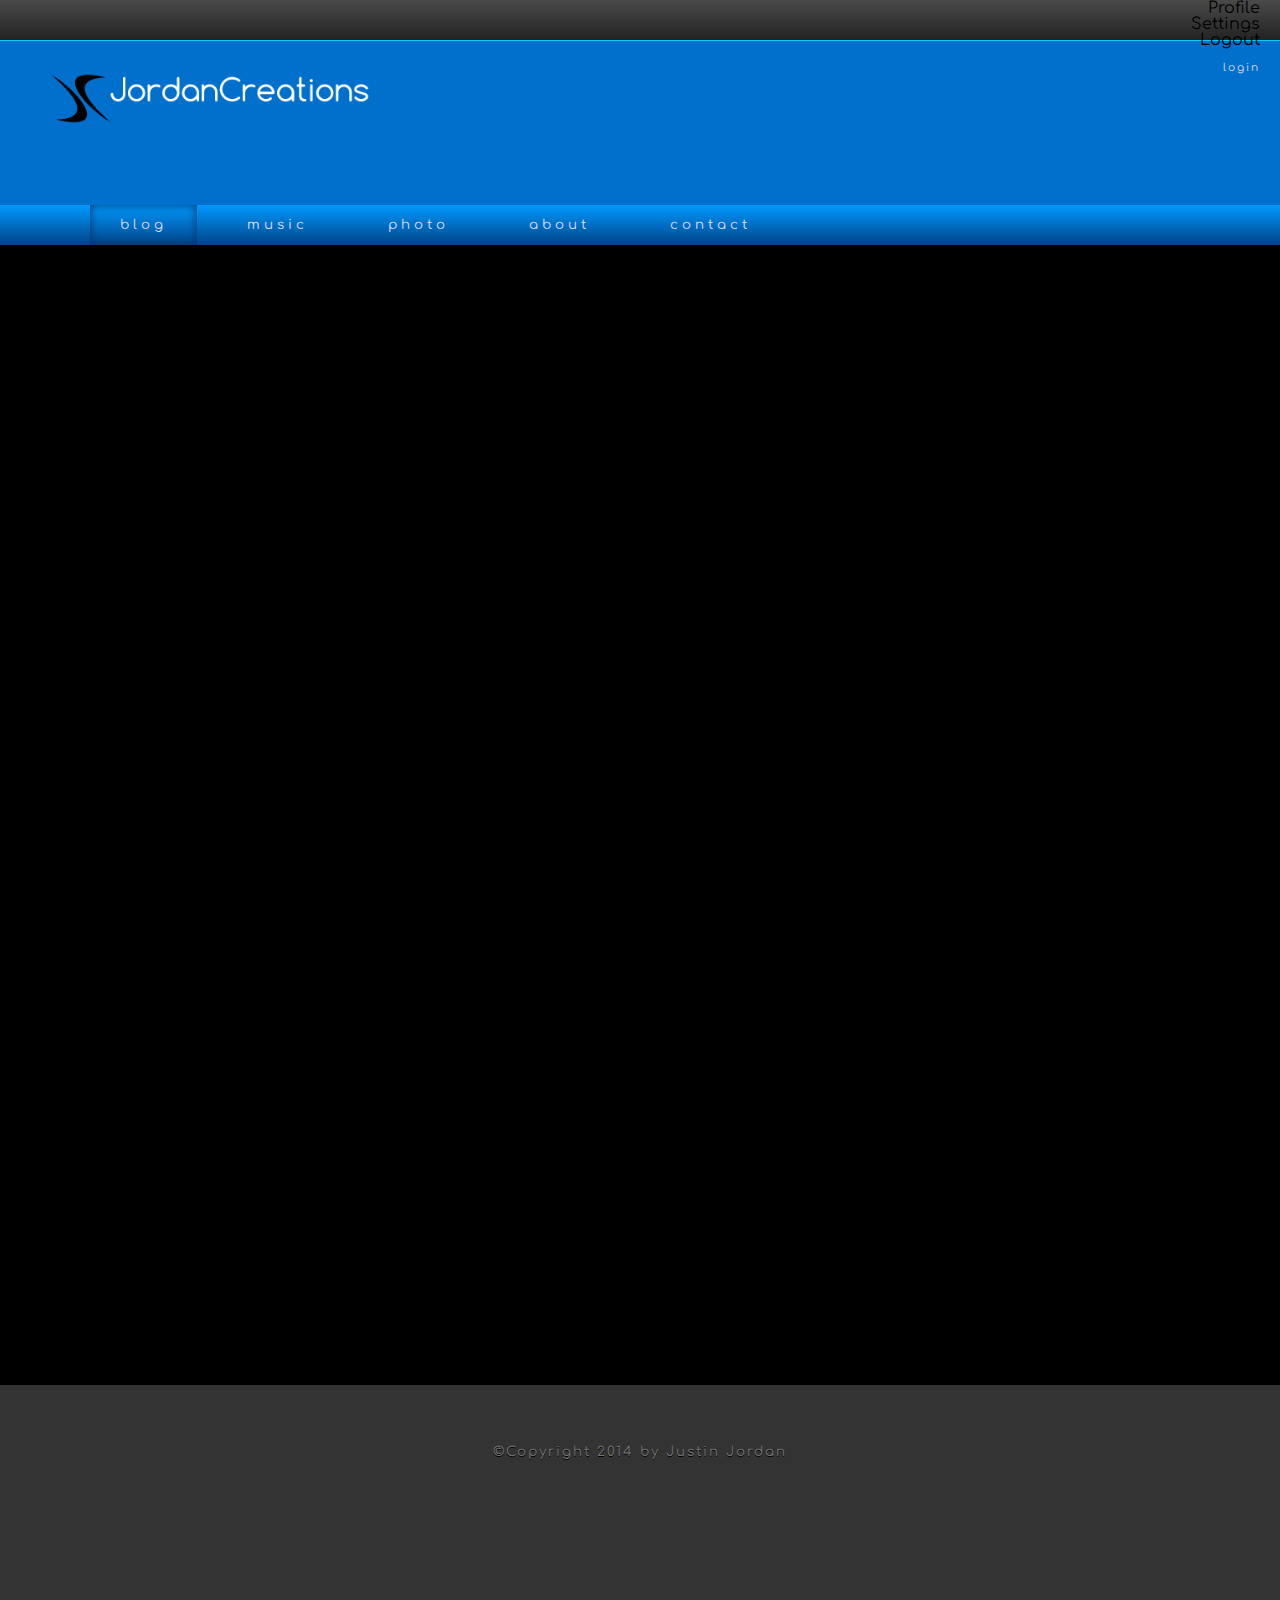
<file: index.html>
<!doctype html>
<html lang="en" ng-app="jcApp">
<head>
	<title>JordanCreations</title>
	<meta name="viewport" content="width=device-width, initial-scale=1, user-scalable=no"/>
	<link rel="stylesheet" type="text/css" href="reset.css"/>
	
	<link rel="stylesheet" type="text/css" href="style.css" media="screen, handheld"/>
	<link rel="stylesheet" type="text/css" href="enhanced.css" media="screen and (min-width: 40.5em)"/>
	<!--[if (lt IE 9)&(!IEMobile)]>
	<link rel="stylesheet" type="text/css" href="enhanced.css"/>
	<![endif]-->
	
	<script src="angular.min.js"></script>
    <script src="angular-route.min.js"></script>
    <script src="controllers.js"></script>
    <script src="app.js"></script>
</head>
<body ng-controller="mainCtrl" ng-class="{'no_scroll' : !scrolling}">

<div id="wrapper-div">
	
    <div id="top-div">
        <p ng-if="login.logged_in">
            <ul>
                <li>Profile</li>
                <li>Settings</li>
                <li>Logout</li>
            </ul>
        </p>
        <p ng-if="!login.logged_in">
            <a ng-click="showLoginDialog()">Login</a>
        </p>
        <div id="login-div" class="overlay" ng-show="login.view">
            <div class="blackout" ng-click="hideLoginDialog()"></div>
            <div id="login-window" class="window">
                <form ng-submit="SignIn(loginForm.user, loginForm.pass)">
                    <p>
                        Username:
                        <input type="text" ng-model="loginForm.user"/>
                    </p>
                    <p>
                        Password:
                        <input type="password" ng-model="loginForm.pass"/>
                    </p>
                    
                    <input type="submit" value="Login" />
                </form>
            </div>
        </div>
    </div>
    
    <div id="head-div">
        <img src="images/logo.gif"/>
    </div>
    
    <div id="separator-div">
        <div id="nav-div">
            <div id="mobile-menu-button" ng-click="showMenu()"></div>
            <div class="container">
                <ul id="main-nav" ng-controller="navCtrl">
                    <li ng-class="navClass('blog')"><a href="#blog">Blog</a></li>
                    <li ng-class="navClass('music')"><a href="#music">Music</a></li>
                    <li ng-class="navClass('photo')"><a href="#photo">Photo</a></li>
                    <li ng-class="navClass('about')"><a href="#about">About</a></li>
                    <li ng-class="navClass('contact')"><a href="#contact">Contact</a></li>

                </ul>
            </div>
        </div><!--end #nav-div -->
    </div><!--end #separator-div -->
    
	<div id="main-container">
        <div id="mobile-nav" ng-show="mobile_menu" ng-click="hideMenu()">
            <ul>
                <li><a href="#blog">Blog</a></li>
                <li><a href="#music">Music</a></li>
                <li><a href="#photo">Photo</a></li>
                <li><a href="#about">About</a></li>
                <li><a href="#contact">Contact</a></li>
            </ul>
        </div><!--end #mobile-nav -->
        
        <!-- AngularJS View -->
        <div id="main-div" ng-view></div>
        <!-- End of View -->
        
    </div><!--end #main-container -->
    
    <!-- Footer -->
    <div id="footer-div">
        <p>&copy;Copyright 2014 by Justin Jordan</p>
    </div><!--end #footer-div -->
</div><!--end #wrapper-div -->
    
</body>
</html>
</file>
<file: style.css>
@import url(http://fonts.googleapis.com/css?family=Dosis);
@import url(http://fonts.googleapis.com/css?family=Maven+Pro);

@import url(http://fonts.googleapis.com/css?family=Text+Me+One);
@import url(http://fonts.googleapis.com/css?family=Comfortaa:400,700,300);

body
{
	background-color: #000;
	font-family: 'Comfortaa', sans-serif;
	font-weight: 400;
}

.no_scroll
{
    overflow: hidden;
}

h1
{
    font-size: 160%;
    font-weight: bold;
}

#mobile-nav
{
	position: fixed;
    left: 0;
    top: 0;
	width: 100%;
	height: 100%;
	z-index: 999;
	
	background-color: #0070cc;
}
#mobile-nav ul
{
	padding: 64px 100px;
}
#mobile-nav li
{
	font-size: 200%;
	letter-spacing: 2px;
	margin-bottom: 40px;
}
#mobile-nav a
{
    color: #000;
    text-decoration: none;
}

#top-div
{
	display: none;
    
    padding: 0 20px;
}

#top-div p
{
    line-height: 40px;
    vertical-align: middle;
    
    color: #bbb;
    font-size: 8pt;
    letter-spacing: 2px;
}

#top-div a
{
    cursor: pointer;
    
    color: #ddd;
    text-transform: lowercase;
}
#top-div a:hover
{
    color: #fff;
}

.user-panel ul li
{
    float: left;
}

#login-window form
{
    float: left;
    margin: 40px auto auto 40px;
}

#head-div
{
    background-color: #0070cc;
	
	padding-bottom: 64px;
}
#head-div img
{
    position: relative;
    
    left: 8%;
    top: 30px;
	
	max-width: 320px;
	width: 75%;
	height: auto;
}

#separator-div
{
    background: #0070cc url([data-uri]) repeat-x;
    
    height: 40px;
    
    margin: 0;
}

#mobile-menu-button
{
    position: relative;
    top: 10px;
    
    margin: 0 auto;
    
	width: 16px;
	height: 16px;
	
	background: url([data-uri]);
}

#main-nav
{
    display: none;
}

#main-div
{
	min-height: 1000px;
	width: 90%;
    margin: 40px auto 100px;
    
    color: #fff;
}

/*  userProfile  */

.blackout
{
    position: fixed;
    left: 0;
    top: 0;
    
    width: 100%;
    height: 100%;
    
    background-color: #000;
    opacity: 1;
    
    z-index: -9999;
}
.window
{
    width: 100%;
    height: 100%;
        
    border: 0;
    border-radius: 20px;
    
    background-color: #0af;
    
    font-family: 'Comfortaa', sans-serif;
	text-shadow: 0 1px 0 #abf;
    
    color: #000;
}
.window-spinner
{
    width: 31px;
    height: 31px;
    margin: 215px auto;
    background: url("images/window-spinner.gif") no-repeat;
}
.window-container
{
    padding: 16px;
}

.window-close
{
    float: right;
    
    z-index: 9999;
    
    cursor: pointer;
}

.overlay
{
    position: fixed;
    left: 0;
    top: 0;
    
    width: 100%;
    height: 100%;
    
    z-index: 9999;
}

#userProfile
{
    letter-spacing: 2px;
}

#userData header
{
    margin-bottom: 20px;
}
#userData header h1
{
    text-align: center;
}
#userData header aside
{
    text-align: center;
    
    margin-top: 6px;
}
#userData header aside a
{
    font-size: 10pt;
    
    text-decoration: none;
    color: #000;
    
    border-bottom: 1px dotted #000;
}

#userData article
{
    position: absolute;
    top: 80px; right: 10px; bottom: 20px; left: 10px;
    
    overflow: auto;
}

#userData article figure
{
    float: left;
    
    margin-right: 20px;
}

#userData article figure img
{   
    border-radius: 10px;
    
    width: 300px;
    height: auto;
}

#userData article p
{
    margin-bottom: 10px;
    
    font-size: 10pt;
    text-align: justify;
    line-height: 150%;
    text-indent: 40px;
}
/*  userProfile end  */


/*  blogPost  */

.blogPost
{
    overflow: auto;
	position: relative;
    
    border: 0;
    border-radius: 20px;

	background-color: #0af;

    margin-top: 16px;
	padding-bottom: 16px;
    
    font-family: 'Comfortaa', sans-serif;
	text-shadow: 0 1px 0 #abf;
    
    color: #000;
}

.blogPost header
{
	position: relative;
	padding: 16px;
    
    overflow: auto;
}

.blogPost header figure
{
    float: left;
    margin-right: 12px;
}

.blogPost header figure img
{
    border-radius: 10px;
    
    width: 50px;
    height: 50px;
}

.blogPost header h1
{
	position: relative;
	top: 3px;
	
	font-size: 100%;
    letter-spacing: 2px;
}

.blogPost header aside
{
    position: relative;
    
	left: 6px;
    top: 18px;
	
    font-size: 8pt;
    
    letter-spacing: 1px;
}

.blogPost header aside a
{
    cursor: pointer;
    
    text-decoration: underline;
}

.blogPost article
{
    border-bottom: 1px dashed #55c;
}

.blogPost article p
{
    margin: 0 32px 10px;
    
	line-height: 150%;
	text-align: justify;
    text-indent: 40px;
    
    font-size: 9pt;
    letter-spacing: 1px;
}

.blogPost article aside
{
    margin-top: 16px;
}

.blogPost footer
{
    margin: 18px 64px;
}

.blogPost footer ul li
{
    float: left;
    margin-right: 20px;
    
    font-size: 10pt;
    
    cursor: pointer;
}

.read_more
{
    
    text-decoration: none;
    text-transform: uppercase;
    font-size: 8pt;
    text-shadow: none;
    
    color: #003e6d;
    
    text-align: center;
    
    cursor: pointer;
}
.read_more:hover
{
    color: #007cd1;
}

/*  blogPost END  */

/*  musicPost  */

.musicPost
{
    overflow: auto;
	position: relative;
    
    border: 0;
    border-radius: 20px;

	background-color: #0af;

    margin: 16px;
    padding: 20px;
    
    font-family: 'Comfortaa', sans-serif;
	text-shadow: 0 1px 0 #abf;
    
    color: #000;
}

.musicPost header
{
    margin-bottom: 10px;
}

.musicPost header h1
{   
	font-size: 110%;
    letter-spacing: 2px;
    
    margin-bottom: 10px;
}

.musicPost header aside
{
    font-size: 8pt;
    
    letter-spacing: 1px;
    
    margin-left: 10px;
}

.musicPost p
{
    text-align: justify;
    font-size: 9pt;
    letter-spacing: 1px;
    line-height: 150%;
}

.musicPost p img
{
    float: left;
    margin-right: 20px;

    border-radius: 10px;
    
    max-width: 200px;
    width: 40%;
    height: auto;
}

/*  musicPost END  */

#footer-div
{
    height: 200px;
    background-color: #333;
}
#footer-div p
{
    position: relative;
    top: 60px;
    
    color: #777;
    text-align: center;
    letter-spacing: 2px;
    font-size: 10pt;
    text-shadow: 0 1px 0 #000;
}
</file>
<file: enhanced.css>
.container
{
    width: 1100px;
    margin: 0 auto;
}

#wrapper-div
{
    min-width: 1280px;
}

#top-div
{
	display: block;
	
    text-align: right;
    
    height: 40px;
	background: #333 url([data-uri]) repeat-x;    border-bottom: 1px solid #0cf;
}

#head-div
{
    height: 100px;
}

#head-div img
{    
    left: 50px;
    top: 32px;
}

#mobile-menu-button
{
	display: none;
}

#nav-div ul
{
	display: block;
	
    height: 40px;
    
    margin: 0 auto;
}
#nav-div ul li
{
    float: left;
	margin: 0 20px 0 0;
}


#nav-div ul li a
{
    display: block;
    
    height: 40px;
    padding: 0 30px;
    
    font-family: 'Comfortaa', sans-serif;
    font-size: 10pt;
    line-height: 40px;
    vertical-align: middle;
    
    color: #ddf;
    text-decoration: none;
    text-transform: lowercase;
    
    letter-spacing: 4px;
}
#nav-div ul li a:hover
{
    color: #fff;
	border-bottom: 1px solid #fff;
}

.nav-active
{
    box-shadow: inset 0 0 10px #036;
}

#main-div
{
    width: 1100px;
	min-height: 1000px;
}

/*  userProfile  */

.blackout
{
    opacity: 0.5;
}
.window
{
    width: 700px;
    height: 700px;
    margin: 100px auto;
}

#profile-window
{
    width: 700px;
    height: 700px;
}

#login-window
{
    width: 400px;
    height: 300px;
}
/*
.window-spinner
{
    width: 31px;
    height: 31px;
    margin: 215px auto;
    background: url("images/window-spinner.gif") no-repeat;
}
.window-container
{
    padding: 16px;
}

.window-close
{
    float: right;
    
    z-index: 9999;
    
    cursor: pointer;
}

#userProfile
{
    position: fixed;
    left: 0;
    top: 0;
    
    width: 100%;
    height: 100%;
    
    z-index: 9999;
    
    letter-spacing: 2px;

}

#userData header aside
{
    position: relative;
    margin-top: 6px;
    
    text-align: center;
}
#userData header aside a
{
    font-size: 10pt;
    
    text-decoration: none;
    color: #000;
    
    border-bottom: 1px dotted #000;
}
*/
#userData article
{
    position: relative;
    top: 0; right: 0; bottom: 0; left: 0;
    
    height: 590px;
}
/*  userProfile end  */

/*  blogPost  */

.blogPost
{
    width: 700px;
    
    margin: 30px 0;
}

.blogPost:nth-child(even)
{
    /*  Used instead of "float: right"  */
    /*  Far less glitchy  */
    
    margin-left: auto;
    margin-right: 0;
}

.blogPost header aside
{    
    letter-spacing: 2px;
}

.blogPost article p
{    
	line-height: 24px;
	text-align: justify;
    text-indent: 40px;
    
    font-size: 10pt;
    letter-spacing: 1px;
}

.musicPost
{
    width: 600px;
    
    margin: 30px 0;
}

.musicPost:nth-child(even)
{
    /*  Used instead of "float: right"  */
    /*  Far less glitchy  */
    
    margin-left: auto;
    margin-right: 0;
}

/*  blogPost END  */

#footer-div
{
    height: 300px;
    background-color: #333;
}
</file>
